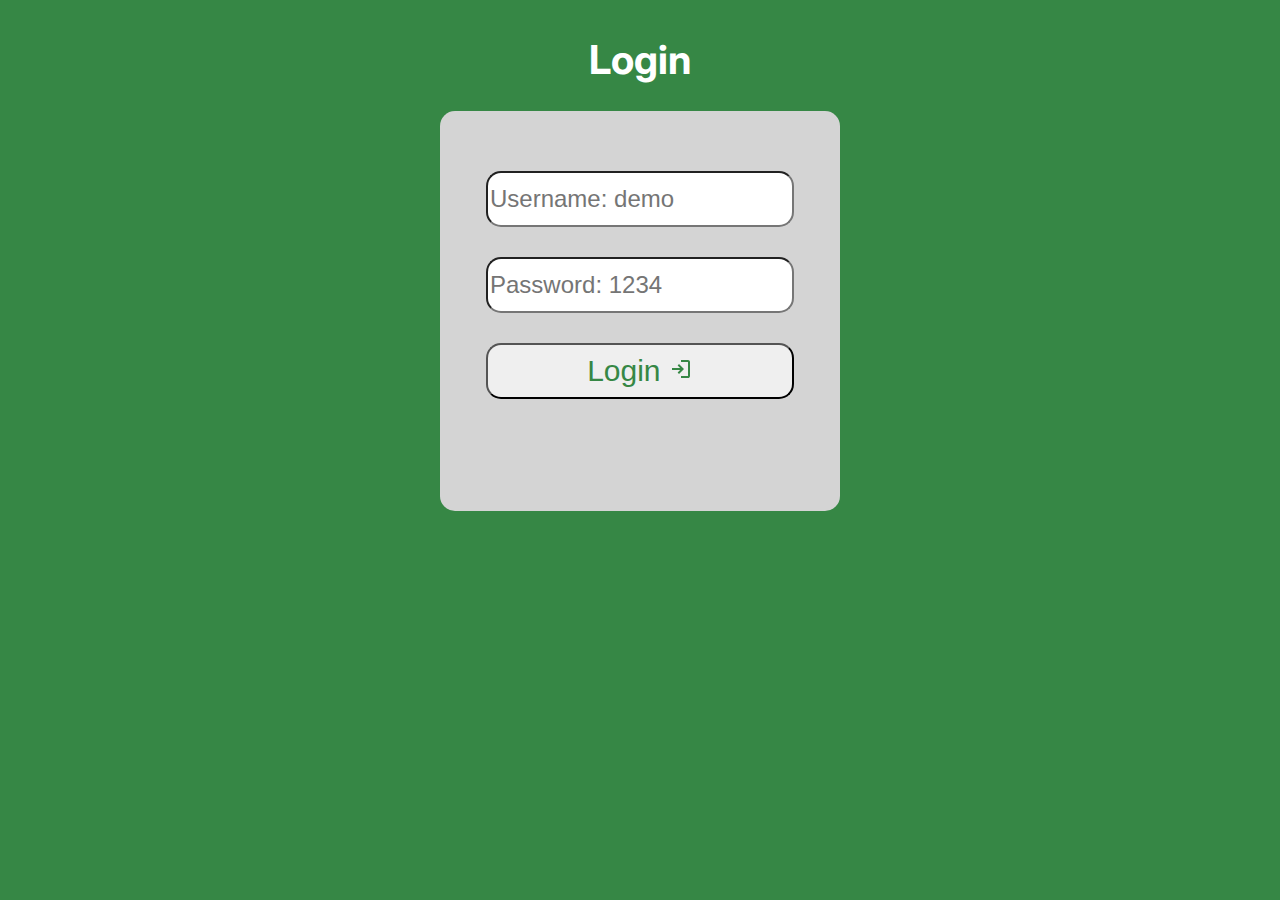
<file: index.html>
<!DOCTYPE html>
<html lang="en">
<head>
    <meta charset="UTF-8">
    <meta name="viewport" content="width=device-width, initial-scale=1.0">
    <link rel="preconnect" href="https://fonts.googleapis.com">
    <link rel="preconnect" href="https://fonts.gstatic.com" crossorigin>
    <link href="https://fonts.googleapis.com/css2?family=Inter:ital,opsz,wght@0,14..32,100..900;1,14..32,100..900&display=swap" rel="stylesheet">
    <link rel="stylesheet" href="index-style.css">
    <title>Login I.M.S</title>
    <link rel="icon" href="imgs/updated_warehouse.svg">
    <script src="demo-vali.js" defer></script>
</head>
<body>
    <main class="m-container">
        <header class="h-container">
            <nav class="navbar">
                <h1>Login</h1>
            </nav>
        </header>

        <form id="loginForm" class="l-container">
            <input type="text" name="username" id="usrnm" placeholder="Username: demo" required>
            <input type="password" name="password" id="pswrd" placeholder="Password: 1234" required>
            <button type="submit" id="login">Login <img src="imgs/login.svg" alt=""></button>
        </form>

    </main>
</body>
</html>
</file>
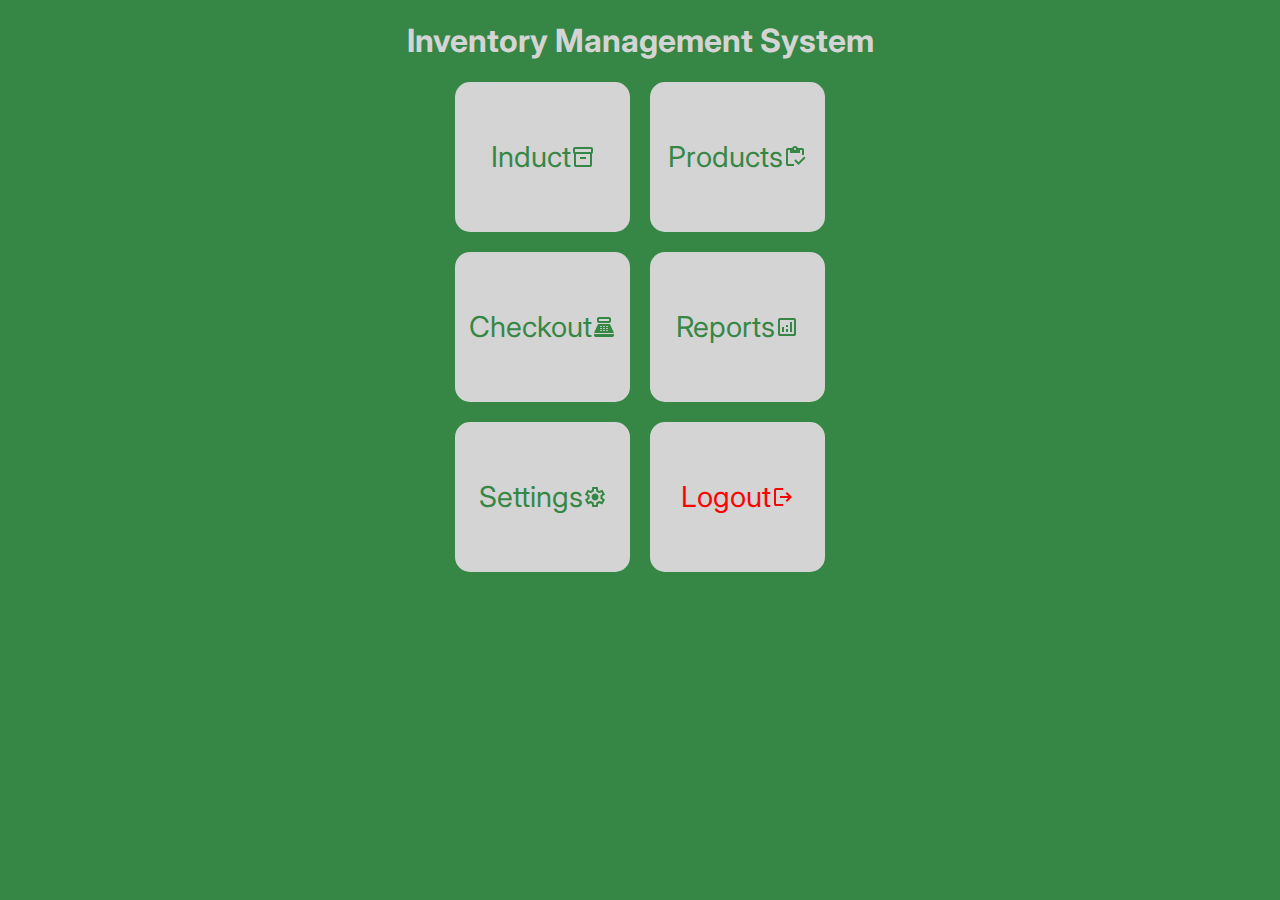
<file: hp/center.html>
<!DOCTYPE html>
<html lang="en">
<head>
    <meta charset="UTF-8">
    <meta name="viewport" content="width=device-width, initial-scale=1.0">
    <link rel="preconnect" href="https://fonts.googleapis.com">
    <link rel="preconnect" href="https://fonts.gstatic.com" crossorigin>
    <link href="https://fonts.googleapis.com/css2?family=Inter:ital,opsz,wght@0,14..32,100..900;1,14..32,100..900&display=swap" rel="stylesheet">
    <link rel="stylesheet" href="center.css">
    <title>Home I.M.S</title>
    <link rel="icon" href="../imgs/updated_warehouse.svg">
</head>
<body>
    <header>
        <h1>Inventory Management System</h1>
    </header>

    <main class="m-container">
        <a href="induct.html" id="induct" class="route-container">Induct <img src="../imgs/iventory2.svg" alt=""></a>
        <a href="#Product" id="products" class="route-container">Products <img src="../imgs/inventory.svg" alt=""></a>
        <a href="#Checkout" id="checkout" class="route-container">Checkout <img src="../imgs/point.svg" alt=""></a>
        <a href="#Reports" id="reports" class="route-container">Reports <img src="../imgs/analytics.svg" alt=""></a>
        <a href="#Settings" id="settings" class="route-container">Settings <img src="../imgs/settings.svg" alt=""></a>
        <a href="../index.html" id="logout" class="route-container">Logout <img src="../imgs/logout-red.svg" alt=""></a>
        
    </main>
</body>
</html>
</file>
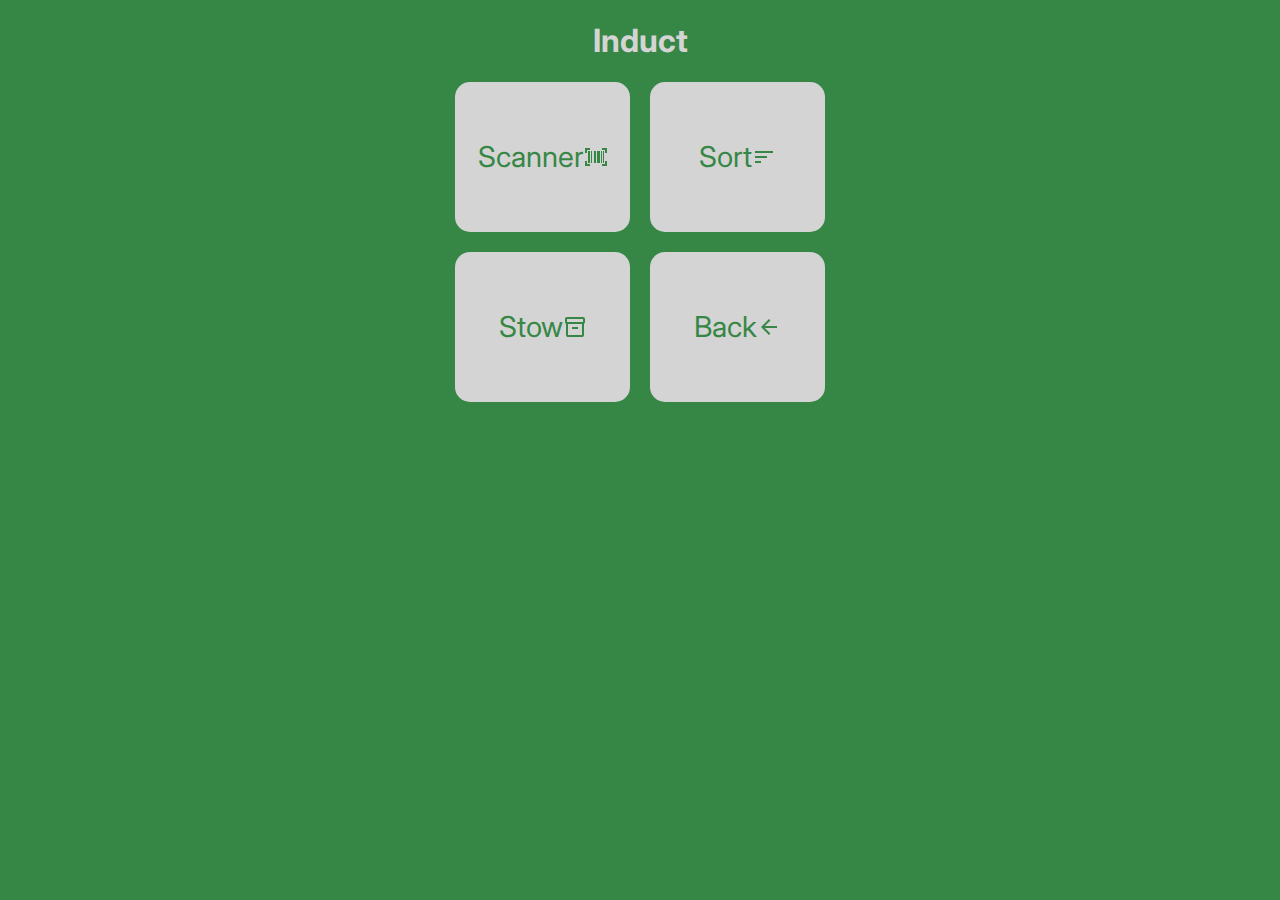
<file: hp/induct.html>
<!DOCTYPE html>
<html lang="en">
<head>
    <meta charset="UTF-8">
    <meta name="viewport" content="width=device-width, initial-scale=1.0">
    <link rel="preconnect" href="https://fonts.googleapis.com">
    <link rel="preconnect" href="https://fonts.gstatic.com" crossorigin>
    <link href="https://fonts.googleapis.com/css2?family=Inter:ital,opsz,wght@0,14..32,100..900;1,14..32,100..900&display=swap" rel="stylesheet">
    <link rel="stylesheet" href="induct.css">
    <title>Induct</title>
    <link rel="icon" href="../imgs/updated_warehouse.svg">
</head>
<body>
    <header>
        <h1>Induct</h1>
    </header>

    <main class="m-container">
        <a href="scanner.html" class="route-container">Scanner <img src="../imgs/barcode.svg" alt="barcode"></a>
        <a href="#sort" class="route-container">Sort <img src="../imgs/sort.svg" alt="sort"></a>
        <a href="#stow" class="route-container">Stow <img src="../imgs/iventory2.svg" alt="box"></a>
        <a href="center.html" class="route-container">Back <img src="../imgs/arrow.svg" alt="back"></a>
    </main>
</body>
</html>
</file>
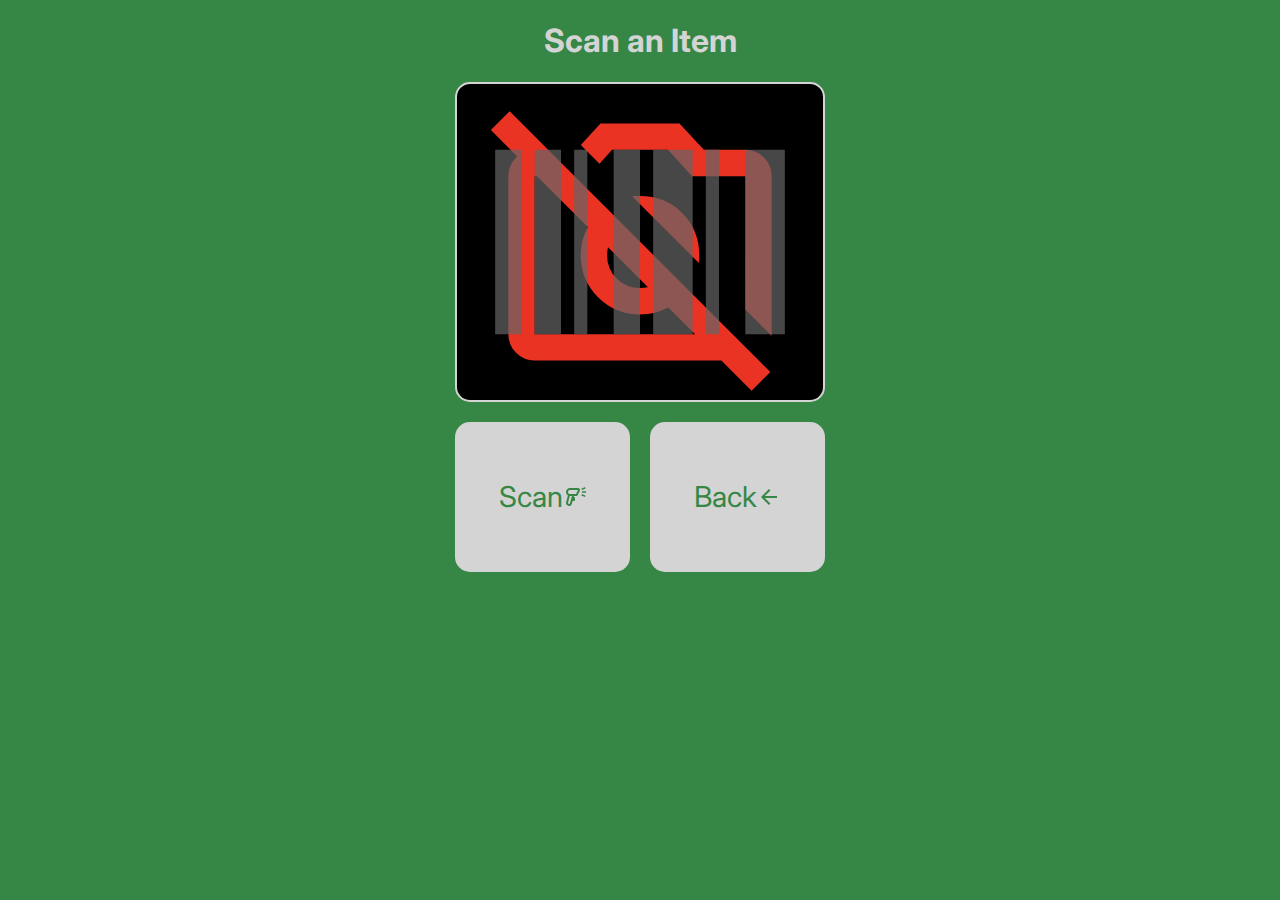
<file: hp/scanner.html>
<!DOCTYPE html>
<html lang="en">
<head>
    <meta charset="UTF-8">
    <meta name="viewport" content="width=device-width, initial-scale=1.0">
    <link rel="preconnect" href="https://fonts.googleapis.com">
    <link rel="preconnect" href="https://fonts.gstatic.com" crossorigin>
    <link href="https://fonts.googleapis.com/css2?family=Inter:ital,opsz,wght@0,14..32,100..900;1,14..32,100..900&display=swap" rel="stylesheet">
    <link rel="stylesheet" href="scanner.css">
    <title>Scanner</title>
    <link rel="icon" href="../imgs/updated_warehouse.svg">
</head>
<body>
    <header>
        <h1>Scan an Item</h1>
    </header>

    <main class="m-container">
        <div class="scanner-window"><img src="../imgs/barcode_24dp_666666_FILL0_wght400_GRAD0_opsz24.svg" alt=""></div>
        <a href="#scan" id="scanr">Scan <img src="../imgs/barcode_reader_24dp_368745_FILL0_wght400_GRAD0_opsz24.svg" alt="scanner"></a>
        <a href="induct.html" id="back-btn">Back <img src="../imgs/arrow.svg" alt="back"></a>
    </main>
</body>
</html>
</file>
<file: index-style.css>
body {
    background-color: hsl(131, 43%, 37%);
    font-family: Inter;
}

.m-container {
    display: flex;
    flex-direction: column;
    align-items: center;
}

h1 {
    font-size: 2.5rem;
    color: white;
}

.l-container {
    display: flex;
    flex-direction: column;
    align-items: center;
    background-color: hsl(0, 0%, 83%);
    height: 400px;
    width: 400px;
    gap: 30px;
    border-radius: 15px;
}

.l-container input {
    width: 300px;
    height: 50px;
    border-radius: 15px;
}

.l-container input:active {
    width: 300px;
    height: 50px;
    border-radius: 15px;
}

#usrnm {
    margin-top: 60px;
}

#login {
    width: 308px;
    height: 56px;
    border-radius: 15px;
    font-size: 30px;
    color: hsl(131, 43%, 37%);
    transition: 0.25s;
}

#login:hover {
    width: 308px;
    height: 56px;
    border-radius: 15px;
    font-size: 30px;
    background-color: hsl(130, 30%, 50%);
    color: rgb(255, 255, 255);
    transition: 0.25s;
}

#usrnm, #pswrd {
    font-size: 1.5rem;
}
</file>
<file: hp/center.css>
body {
    background-color: hsl(131, 43%, 37%);
    font-family: Inter;
}

h1 {
    color: hsl(0, 0%, 83%);
    text-align: center;
}

.m-container {
    display: grid;
    justify-self: center;
    grid-template-columns: 175px 175px;
    grid-template-areas: 
    "ind pro"
    "che rep"
    "set log"
    ;
    grid-template-rows: 150px 150px 150px;
    row-gap: 20px;
    column-gap: 20px;
}

.route-container {
    background-color: hsl(0, 0%, 83%);
    text-decoration: none;
    display: flex;
    justify-content: center;
    align-items: center;
    font-size: 1.8rem;
    color: hsl(131, 43%, 37%);
    border-radius: 15px;
    transition: 0.25s;

}

.route-container:hover {
    background-color: hsl(0, 0%, 42%);
    text-decoration: none;
    display: flex;
    justify-content: center;
    align-items: center;
    font-size: 1.8rem;
    color: hsl(0, 0%, 83%);
    border-radius: 15px;
    border: 1px solid hsl(0, 0%, 83%);
    transition: 0.25s;
}

#logout {
    color: #fc0303;
}
</file>
<file: hp/induct.css>
body {
    background-color: hsl(131, 43%, 37%);
    font-family: Inter;
}

h1 {
    color: hsl(0, 0%, 83%);
    text-align: center;
}

.m-container {
    display: grid;
    justify-self: center;
    grid-template-columns: 175px 175px;
    grid-template-areas: 
    "scan sort"
    "stow back"
    ;
    grid-template-rows: 150px 150px 150px;
    row-gap: 20px;
    column-gap: 20px;
}

.route-container {
    background-color: hsl(0, 0%, 83%);
    text-decoration: none;
    display: flex;
    justify-content: center;
    align-items: center;
    font-size: 1.8rem;
    color: hsl(131, 43%, 37%);
    border-radius: 15px;
    transition: 0.25s;

}

.route-container:hover {
    background-color: hsl(0, 0%, 42%);
    text-decoration: none;
    display: flex;
    justify-content: center;
    align-items: center;
    font-size: 1.8rem;
    color: hsl(0, 0%, 83%);
    border-radius: 15px;
    border: 1px solid hsl(0, 0%, 83%);
    transition: 0.25s;
}
</file>
<file: hp/scanner.css>
body {
    background-color: hsl(131, 43%, 37%);
    font-family: Inter;
}

h1 {
    color: hsl(0, 0%, 83%);
    text-align: center;
}

.m-container {
    display: grid;
    justify-self: center;
    grid-template-columns: 175px 175px;
    grid-template-areas: 
    "scanr scanr"
    "scanr scanr"
    "scbtn back"
    ;
    grid-template-rows: 150px 150px 150px;
    row-gap: 20px;
    column-gap: 20px;
}

.scanner-window {
    display: flex;
    border: 2px solid hsl(0, 0%, 83%);
    border-radius: 15px;
    justify-content: center;
    grid-area: scanr;
    background-color: black;
    background-image: url(../imgs/no_photography_24dp_EA3323_FILL0_wght400_GRAD0_opsz24.svg);
    background-size:contain;
    background-repeat: round;
}

.scanner-window img {
    opacity: 0.7;
}


#scanr {
    grid-area: scbtn;
}

#back-btn {
    grid-area: back;
}

#scanr, #back-btn {
    background-color: hsl(0, 0%, 83%);
    text-decoration: none;
    display: flex;
    justify-content: center;
    align-items: center;
    font-size: 1.8rem;
    color: hsl(131, 43%, 37%);
    border-radius: 15px;
    transition: 0.25s;
}

#scanr:hover, #back-btn:hover {
    background-color: hsl(0, 0%, 42%);
    text-decoration: none;
    display: flex;
    justify-content: center;
    align-items: center;
    font-size: 1.8rem;
    color: hsl(0, 0%, 83%);
    border-radius: 15px;
    border: 1px solid hsl(0, 0%, 83%);
    transition: hover
}
</file>
